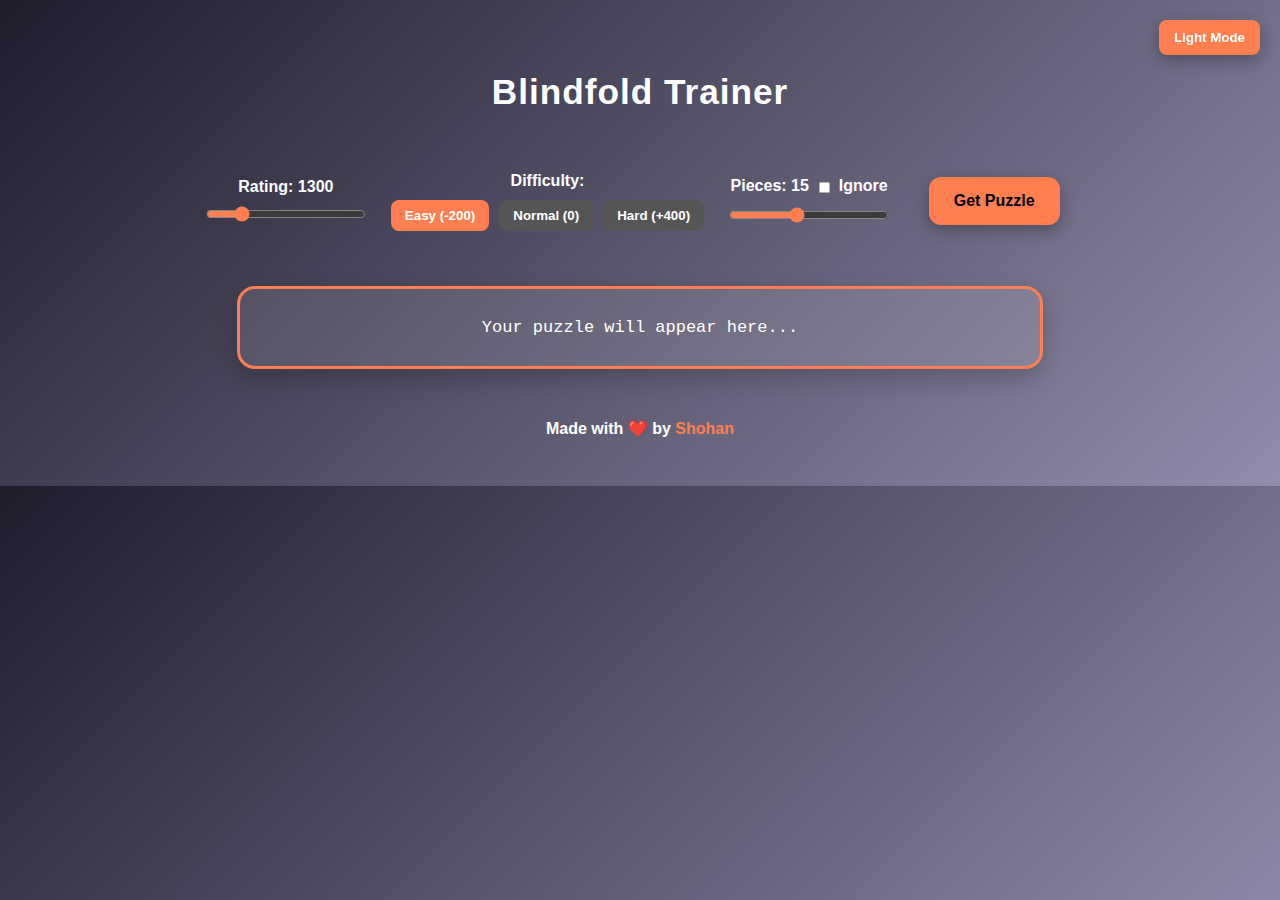
<file: index.html>
<!DOCTYPE html>
<html lang="en">
<head>
    <meta charset="UTF-8">
    <title>Blindfold Trainer</title>
    <link rel="stylesheet" href="style.css">
</head>
<body class="dark">

    <button id="modeToggle">Light Mode</button>

    <h1>Blindfold Trainer</h1>

    <div class="control-panel">
        <!-- Rating -->
        <div class="control-item">
            <label>Rating: <span id="ratingValue">1300</span></label>
            <input type="range" id="ratingSlider" min="800" max="3399" step="50" value="1300">
        </div>

        <!-- Difficulty Buttons -->
        <div class="control-item">
            <label>Difficulty:</label>
            <div class="difficulty-buttons">
                <button class="difficulty-btn active" data-diff="easy">Easy (-200)</button>
                <button class="difficulty-btn" data-diff="normal">Normal (0)</button>
                <button class="difficulty-btn" data-diff="hard">Hard (+400)</button>
            </div>
        </div>

        <!-- Pieces -->
        <div class="control-item">
            <label>Pieces: <span id="piecesValue">15</span>
                <input type="checkbox" id="ignorePieces" title="Ignore pieces"> Ignore
            </label>
            <input type="range" id="piecesSlider" min="3" max="32" step="1" value="15">
        </div>

        <!-- Generate Button -->
        <div class="control-item">
            <button id="generateBtn">Get Puzzle</button>
        </div>
    </div>

    <div id="output">Your puzzle will appear here...</div>

    <!-- Footer -->
    <footer>
        Made with ❤️ by <a href="https://www.facebook.com/0Shohan0/" target="_blank">Shohan</a>
    </footer>

    <script src="logic.js"></script>
</body>
</html>
</file>
<file: style.css>
body {
    font-family: 'Segoe UI', Tahoma, Geneva, Verdana, sans-serif;
    padding: 40px;
    display: flex;
    flex-direction: column;
    align-items: center;
    transition: background 0.5s, color 0.5s;
}

/* TITLE */
h1 {
    text-align: center;
    margin-bottom: 30px;
    font-size: 2.2em;
    letter-spacing: 1px;
}

/* CONTROL PANEL */
.control-panel {
    display: flex;
    flex-wrap: wrap;
    justify-content: center;
    align-items: center;
    gap: 25px;
    margin: 30px 0;
}

.control-item {
    display: flex;
    flex-direction: column;
    align-items: center;
    min-width: 160px;
}

label {
    font-weight: bold;
    margin-bottom: 5px;
}

/* SLIDERS */
input[type="range"] {
    width: 100%;
    margin-top: 5px;
    accent-color: #ff7f50;
}

/* Difficulty buttons */
.difficulty-buttons {
    display: flex;
    gap: 10px;
    margin-top: 5px;
}

.difficulty-btn {
    padding: 8px 14px;
    border-radius: 8px;
    border: none;
    cursor: pointer;
    font-weight: bold;
    transition: all 0.2s ease;
    background: #555;
    color: #fff;
}

.difficulty-btn.active,
.difficulty-btn:hover {
    background: #ff7f50;
}

/* Generate Button */
#generateBtn {
    background: #ff7f50;
    border: none;
    padding: 15px 25px;
    border-radius: 12px;
    font-size: 16px;
    font-weight: bold;
    cursor: pointer;
    box-shadow: 0 5px 15px rgba(0,0,0,0.3);
    transition: all 0.3s ease;
}

#generateBtn:hover {
    transform: translateY(-2px);
    box-shadow: 0 10px 20px rgba(0,0,0,0.4);
}

/* OUTPUT */
#output {
    margin-top: 25px;
    padding: 25px;
    border-radius: 18px;
    width: 100%;
    max-width: 750px;
    font-size: 17px;
    line-height: 1.6;
    box-shadow: 0 10px 25px rgba(0,0,0,0.2);
    white-space: pre-line;
    text-align: center;
    font-family: 'Courier New', monospace;
    transition: background 0.5s, color 0.5s;
    border: 3px solid #ff7f50;
}

/* ANSWER SECTION */
.answer-section {
    margin-top: 30px;
    text-align: center;
    width: 100%;
    max-width: 600px;
}

.answer-section h3 {
    margin-bottom: 15px;
    font-weight: 600;
    letter-spacing: 1px;
}

.answer-box {
    display: flex;
    gap: 10px;
    justify-content: center;
}

/* Input */
#answerInput {
    flex: 1;
    padding: 12px 15px;
    border-radius: 12px;
    border: 2px solid #ff7f50;
    font-size: 16px;
    outline: none;
    transition: 0.3s ease;
    font-family: 'Courier New', monospace;
}

#answerInput:focus {
    box-shadow: 0 0 12px rgba(255,127,80,0.5);
}

/* Submit Button */
#submitAnswerBtn {
    padding: 12px 22px;
    border-radius: 12px;
    border: none;
    background: #ff7f50;
    color: white;
    font-weight: bold;
    cursor: pointer;
    transition: 0.3s ease;
}

#submitAnswerBtn:hover {
    transform: translateY(-2px);
    box-shadow: 0 8px 18px rgba(0,0,0,0.3);
}

/* Inline checkbox */
#ignorePieces {
    transform: scale(0.9);
    margin-left: 5px;
    vertical-align: middle;
}

/* DARK MODE */
body.dark {
    background: linear-gradient(135deg, #1f1c2c, #928dab);
    color: #fff;
}

body.dark #output {
    background: rgba(255,255,255,0.1);
    color: #fff;
}

/* LIGHT MODE */
body.light {
    background: linear-gradient(135deg, #f0f0f0, #d3d3d3);
    color: #222;
}

body.light #output {
    background: rgba(0,0,0,0.05);
    color: #222;
}

/* TOGGLE BUTTON */
#modeToggle {
    position: fixed;
    top: 20px;
    right: 20px;
    padding: 10px 15px;
    border: none;
    border-radius: 8px;
    cursor: pointer;
    font-weight: bold;
    box-shadow: 0 5px 15px rgba(0,0,0,0.3);
    transition: all 0.3s ease;
    background: #ff7f50;
    color: #fff;
}

#modeToggle:hover {
    transform: translateY(-2px);
    box-shadow: 0 10px 20px rgba(0,0,0,0.4);
}

/* Slider thumb */
input[type="range"]::-webkit-slider-thumb {
    border: 2px solid #fff;
    background: #ff7f50;
}

input[type="range"]::-moz-range-thumb {
    border: 2px solid #fff;
    background: #ff7f50;
}

/* FOOTER */
footer {
    margin-top: 50px;
    font-weight: bold;
}

footer a {
    text-decoration: none;
    color: #ff7f50;
}
</file>
